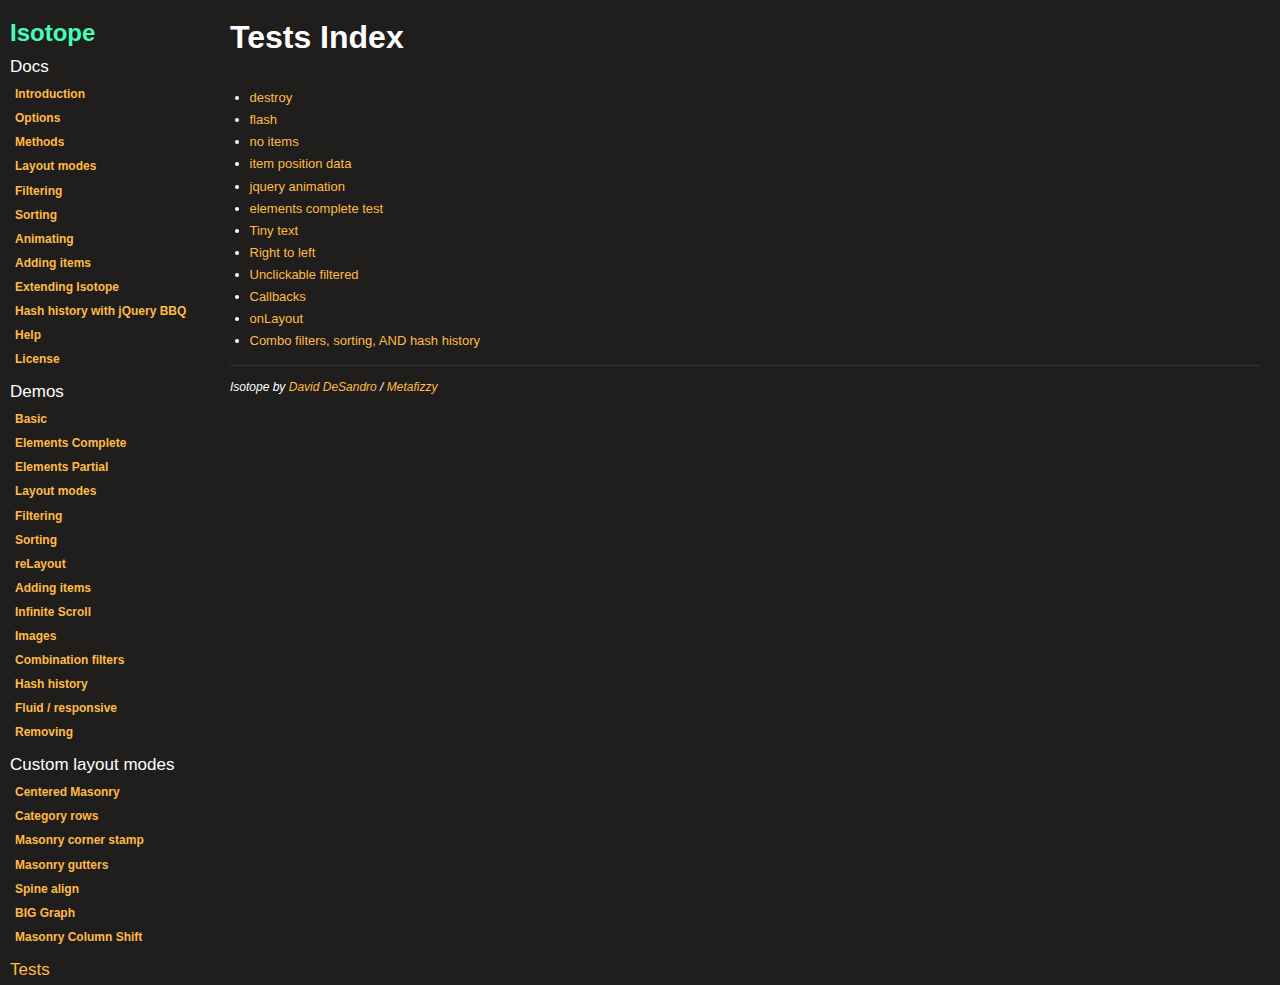
<file: src/jquery-plugin/isotope-site/tests/index.html>
<!doctype html>
<html lang="en">
<head>
  
  <meta charset="utf-8" />
  <title>Tests Index &middot; Isotope </title>
  
  <!--[if lt IE 9]><script src="http://html5shim.googlecode.com/svn/trunk/html5.js"></script><![endif]-->
  
  <link rel="stylesheet" href="../css/style.css" />
  
  <!-- scripts at bottom of page -->

</head>
<body class="tests ">
  
  <nav id="site-nav">
    <h1><a href="../index.html">Isotope</a></h1>

    <h2>Docs</h2>
    
    <ul>
      
        
          <li><a href="../docs/introduction.html">Introduction</a>
        
      
        
          <li><a href="../docs/options.html">Options</a>
        
      
        
          <li><a href="../docs/methods.html">Methods</a>
        
      
        
          <li><a href="../docs/layout-modes.html">Layout modes</a>
        
      
        
          <li><a href="../docs/filtering.html">Filtering</a>
        
      
        
          <li><a href="../docs/sorting.html">Sorting</a>
        
      
        
          <li><a href="../docs/animating.html">Animating</a>
        
      
        
          <li><a href="../docs/adding-items.html">Adding items</a>
        
      
        
          <li><a href="../docs/extending-isotope.html">Extending Isotope</a>
        
      
        
          <li><a href="../docs/hash-history-jquery-bbq.html">Hash history with jQuery BBQ</a>
        
      
        
          <li><a href="../docs/help.html">Help</a>
        
      
        
          <li><a href="../docs/license.html">License</a>
        
      
    </ul>
    
    <h2>Demos</h2>
    
    <ul>
      
        
          <li><a href="../demos/basic.html">Basic</a>
        
      
        
          <li><a href="../demos/elements-complete.html">Elements Complete</a>
        
      
        
          <li><a href="../demos/elements-partial.html">Elements Partial</a>
        
      
        
          <li><a href="../demos/layout-modes.html">Layout modes</a>
        
      
        
          <li><a href="../demos/filtering.html">Filtering</a>
        
      
        
          <li><a href="../demos/sorting.html">Sorting</a>
        
      
        
          <li><a href="../demos/relayout.html">reLayout</a>
        
      
        
          <li><a href="../demos/adding-items.html">Adding items</a>
        
      
        
          <li><a href="../demos/infinite-scroll.html">Infinite Scroll</a>
        
      
        
          <li><a href="../demos/images.html">Images</a>
        
      
        
          <li><a href="../demos/combination-filters.html">Combination filters</a>
        
      
        
          <li><a href="../demos/hash-history.html">Hash history</a>
        
      
        
          <li><a href="../demos/fluid-responsive.html">Fluid / responsive</a>
        
      
        
          <li><a href="../demos/removing.html">Removing</a>
        
      
    </ul>
    
    <h2>Custom layout modes</h2>
    
    <ul>
      
        
          <li><a href="../custom-layout-modes/centered-masonry.html">Centered Masonry</a>
        
      
        
          <li><a href="../custom-layout-modes/category-rows.html">Category rows</a>
        
      
        
          <li><a href="../custom-layout-modes/masonry-corner-stamp.html">Masonry corner stamp</a>
        
      
        
          <li><a href="../custom-layout-modes/masonry-gutters.html">Masonry gutters</a>
        
      
        
          <li><a href="../custom-layout-modes/spine-align.html">Spine align</a>
        
      
        
          <li><a href="../custom-layout-modes/big-graph.html">BIG Graph</a>
        
      
        
          <li><a href="../custom-layout-modes/masonry-column-shift.html">Masonry Column Shift</a>
        
      
    </ul>
    
    <h2><a href="../tests/index.html">Tests</a></h2>
    
  </nav> <!-- #site-nav -->
  
  <section id="content">
    
      <h1>Tests Index</h1>
    

    <ul>
  
    
  
    
      <li><a href="../tests/destroy.html">destroy</a></li>
    
  
    
      <li><a href="../tests/flash.html">flash</a></li>
    
  
    
      <li><a href="../tests/no-items.html">no items</a></li>
    
  
    
      <li><a href="../tests/item-position-data.html">item position data</a></li>
    
  
    
      <li><a href="../tests/jquery-animation.html">jquery animation</a></li>
    
  
    
      <li><a href="../tests/elements-complete-test.html">elements complete test</a></li>
    
  
    
      <li><a href="../tests/tiny-text.html">Tiny text</a></li>
    
  
    
      <li><a href="../tests/right-to-left.html">Right to left</a></li>
    
  
    
      <li><a href="../tests/unclickable-filtered.html">Unclickable filtered</a></li>
    
  
    
      <li><a href="../tests/callbacks.html">Callbacks</a></li>
    
  
    
      <li><a href="../tests/onlayout.html">onLayout</a></li>
    
  
    
      <li><a href="../tests/combo-sort-history.html">Combo filters, sorting, AND hash history</a></li>
    
  
</ul>
    
    <footer>
      Isotope by <a href="http://desandro.com">David DeSandro</a> / <a href="http://metafizzy.co">Metafizzy</a>
    </footer>
    
  </section> <!-- #content -->
  

</body>
</html>
</file>
<file: src/jquery-plugin/isotope-site/css/style.css>
/* Start: Recommended Isotope styles */

/**** Isotope Filtering ****/

.isotope-item {
  z-index: 2;
}

.isotope-hidden.isotope-item {
  pointer-events: none;
  z-index: 1;
}

/**** Isotope CSS3 transitions ****/

.isotope,
.isotope .isotope-item {
  -webkit-transition-duration: 0.8s;
     -moz-transition-duration: 0.8s;
      -ms-transition-duration: 0.8s;
       -o-transition-duration: 0.8s;
          transition-duration: 0.8s;
}

.isotope {
  -webkit-transition-property: height, width;
     -moz-transition-property: height, width;
      -ms-transition-property: height, width;
       -o-transition-property: height, width;
          transition-property: height, width;
}

.isotope .isotope-item {
  -webkit-transition-property: -webkit-transform, opacity;
     -moz-transition-property:    -moz-transform, opacity;
      -ms-transition-property:     -ms-transform, opacity;
       -o-transition-property:      -o-transform, opacity;
          transition-property:         transform, opacity;
}

/**** disabling Isotope CSS3 transitions ****/

.isotope.no-transition,
.isotope.no-transition .isotope-item,
.isotope .isotope-item.no-transition {
  -webkit-transition-duration: 0s;
     -moz-transition-duration: 0s;
      -ms-transition-duration: 0s;
       -o-transition-duration: 0s;
          transition-duration: 0s;
}

/* End: Recommended Isotope styles */



/* disable CSS transitions for containers with infinite scrolling*/
.isotope.infinite-scrolling {
  -webkit-transition: none;
     -moz-transition: none;
      -ms-transition: none;
       -o-transition: none;
          transition: none;
}


/**** Base styles ****/

html, body, div, span, object, iframe,
h1, h2, h3, h4, h5, h6, p, blockquote, pre,
abbr, address, cite, code, del, dfn, em, img, ins, kbd, q, samp,
small, strong, sub, sup, var, b, i, dl, dt, dd, ol, ul, li,
fieldset, form, label, legend,
table, caption, tbody, tfoot, thead, tr, th, td,
article, aside, canvas, details, figcaption, figure,
footer, header, hgroup, menu, nav, section, summary,
time, mark, audio, video {
  margin: 0;
  padding: 0;
  border: 0;
  font-size: 100%;
  font: inherit;
  vertical-align: baseline;
}

article, aside, details, figcaption, figure,
footer, header, hgroup, menu, nav, section {
  display: block;
}

body {
  padding: 20px;
  font-family: 'Lucida Sans', 'Lucida Sans Regular', 'Lucida Grande', 'Lucida Sans Unicode', Arial, sans-serif;
  font-size: 13px;
  line-height: 1.7em;
  background: #1F1E1D;
  color: #FFF;
}

h1, h2, h3, p, ul, ol, pre, dl {
  margin-bottom: 1.0em;
}

h1, h2, #super-list, .element, .tagline, #index-list, 
.super-list .link {
  font-family: 'Helvetica Neue', Arial, sans-serif;
}

h1, h2, h3 { font-weight: bold; }

h1 {
  font-size: 32px;
  line-height: 1.1em;
}

h2 {
  font-size: 24px;
  line-height: 1.1em;
}

ul, ol {
  margin-left: 1.5em;
}

a,
a code {
  color: #FB4;
  text-decoration: none;
}

a:hover,
a:hover code { 
  color: #4BF; 
}

a:active,
a:active code {
  color: #1FB;
  background: black;
}

a img { border: none; }

em { font-style: italic; }
strong { font-weight: bold; }

blockquote {
  padding-left: 1.0em;
  margin-left: 1.0em;
  border-left: 1px solid #333;
  font-style: italic;
}

/**** Isotope styles ****/

/* required for containers to inherit vertical size from window */
html,
body {
  height: 100%;
}

#container {
  border: 1px solid #666;
  padding: 5px;
  margin-bottom: 20px;
}

.element {
  width: 110px;
  height: 110px;
  margin: 5px;
  float: left;
  overflow: hidden;
  position: relative;
  background: #888;
  color: #222;
  -webkit-border-top-right-radius: 1.2em;
      -moz-border-radius-topright: 1.2em;
          border-top-right-radius: 1.2em;
}

.element.alkali          { background: #F00; background: hsl(   0, 100%, 50%); }
.element.alkaline-earth  { background: #F80; background: hsl(  36, 100%, 50%); }
.element.lanthanoid      { background: #FF0; background: hsl(  72, 100%, 50%); }
.element.actinoid        { background: #0F0; background: hsl( 108, 100%, 50%); }
.element.transition      { background: #0F8; background: hsl( 144, 100%, 50%); }
.element.post-transition { background: #0FF; background: hsl( 180, 100%, 50%); }
.element.metalloid       { background: #08F; background: hsl( 216, 100%, 50%); }
.element.other.nonmetal  { background: #00F; background: hsl( 252, 100%, 50%); }
.element.halogen         { background: #F0F; background: hsl( 288, 100%, 50%); }
.element.noble-gas       { background: #F08; background: hsl( 324, 100%, 50%); }


.element * {
  position: absolute;
  margin: 0;
}

.element .symbol {
  left: 0.2em;
  top: 0.4em;
  font-size: 3.8em;
  line-height: 1.0em;
  color: #FFF;
}
.element.large .symbol {
  font-size: 4.5em;
}

.element.fake .symbol {
  color: #000;
}

.element .name {
  left: 0.5em;
  bottom: 1.6em;
  font-size: 1.05em;
}

.element .weight {
  font-size: 0.9em;
  left: 0.5em;
  bottom: 0.5em;
}

.element .number {
  font-size: 1.25em;
  font-weight: bold;
  color: hsla(0,0%,0%,.5);
  right: 0.5em;
  top: 0.5em;
}

.variable-sizes .element.width2 { width: 230px; }

.variable-sizes .element.height2 { height: 230px; }

.variable-sizes .element.width2.height2 {
  font-size: 2.0em;
}

.element.large,
.variable-sizes .element.large,
.variable-sizes .element.large.width2.height2 {
  font-size: 3.0em;
  width: 350px;
  height: 350px;
  z-index: 100;
}

.clickable .element:hover {
  cursor: pointer;
}

.clickable .element:hover h3 {
  text-shadow:
    0 0 10px white,
    0 0 10px white
  ;
}

.clickable .element:hover h2 {
  color: white;
}

/**** Example Options ****/

#options {
  padding-bottom: 1.0em;
}

#options h3 {
  margin-bottom: 0.2em;
  font-size: 15px;
}

#options h4 { 
  font-weight: bold;
}

#options ul {
  margin: 0;
  list-style: none;
}

#options ul ul {
  margin-left: 1.5em;
}

#options li {
  float: left;
  margin-bottom: 0.2em;
}

#options li a {
  display: block;
  padding: 0.4em 0.5em;
  background-color: #DDD;
  color: #222;
  font-weight: bold;
  text-shadow: 0 1px hsla( 0, 0%, 100%, 0.5 );
  background-image: -webkit-linear-gradient( top, hsla( 0, 0%, 100%, 0.5 ), hsla( 0, 0%, 100%, 0.0 ) );
  background-image:    -moz-linear-gradient( top, hsla( 0, 0%, 100%, 0.5 ), hsla( 0, 0%, 100%, 0.0 ) );
  background-image:     -ms-linear-gradient( top, hsla( 0, 0%, 100%, 0.5 ), hsla( 0, 0%, 100%, 0.0 ) );
  background-image:      -o-linear-gradient( top, hsla( 0, 0%, 100%, 0.5 ), hsla( 0, 0%, 100%, 0.0 ) );
  background-image:         linear-gradient( top, hsla( 0, 0%, 100%, 0.5 ), hsla( 0, 0%, 100%, 0.0 ) );
}

#options li a:hover {
  background-color: #5BF;
}

#options li a:active {
  background-color: #39D;
  -webkit-box-shadow: inset 0 2px 8px hsla( 0, 0%, 0%, 0.6 );
     -moz-box-shadow: inset 0 2px 8px hsla( 0, 0%, 0%, 0.6 );
       -o-box-shadow: inset 0 2px 8px hsla( 0, 0%, 0%, 0.6 );
          box-shadow: inset 0 2px 8px hsla( 0, 0%, 0%, 0.6 );
}

#options li a {
  border-left:  1px solid hsla( 0, 0%, 100%, 0.3 );
  border-right: 1px solid hsla( 0, 0%,   0%, 0.2 );
}

#options li:first-child a {
  border-radius: 7px 0 0 7px;
  border-left: none;
}

#options li:last-child a {
  border-radius: 0 7px 7px 0;
}

#options li a.selected {
  background-color: #13F;
  text-shadow: none;
  color: white;
}

/* Combination filter options*/

#options .option-combo {
  display: inline-block;
  float: left;
  margin-right: 10px;
}

#options .option-combo ul {
  margin-right: 20px;
  display: inline-block;
}

#options .option-combo h2,
#options .option-combo h4 {
  line-height: 34px;
  margin-bottom: 0;
  margin-right: 5px;
  display: inline-block;
  vertical-align: top;
}

/* Color shapes */

.color-shape {
  width: 70px;
  height: 70px;
  margin: 5px;
  float: left;
}
 
.color-shape.round {
  -webkit-border-radius: 35px;
     -moz-border-radius: 35px;
          border-radius: 35px;
}
 
.color-shape.big.round {
  -webkit-border-radius: 75px;
     -moz-border-radius: 75px;
          border-radius: 75px;
}
 
.color-shape.red { background: red; }
.color-shape.blue { background: blue; }
.color-shape.yellow { background: yellow; }
 
.color-shape.wide, .color-shape.big { width: 150px; }
.color-shape.tall, .color-shape.big { height: 150px; }

.color-shape a {
  display: block;
  height: 100%;
}

.color-shape a:hover {
  background: white;
  background: hsla( 0, 0%, 100%, 0.5 );
}

/**** Horizontal ****/

.horizontal #container {
  height: 80%;
}

#copy {
  max-width: 640px;
}

/**** Photo demo ****/

.photos .photo {
  width: 320px;
  margin: 5px;
  float: left;
}

.photos .photo img {
  display: block;
  width: 100%;
}

#content {
  margin-left: 210px;
}

.demos #content {
  height: 100%;
}

/**** Docs ****/

.docs #content {
  max-width: 640px;
}

.docs #content a:hover {
  border-bottom: 1px dotted;
}

/**** Doc page nav ****/



#site-nav {
  width: 200px;
  position: absolute;
  left: 10px;
  top: 0px;
  padding-top: 20px;
  font-size: 12px;
}

#site-nav h1 {
  font-size: 24px;
  margin-bottom: 0.5em;
  margin-top: 0;
  font-weight: bold;
  font-family: 'Helvetica Neue', Arial, sans-serif;
}

#site-nav h2 {
  font-size: 17px;
  font-weight: normal;
  margin: 0 0 0.3em;
  border-top: none;
}

#site-nav h1 a { color: #4FB; }
#site-nav h1 a:hover { color: #4BF; }

#site-nav ul {
  list-style: none;
  margin: 0 0 1.0em;
  font-weight: bold;
}

#site-nav ul ul { margin-bottom: 0; }

#site-nav ul a {
  display: block;
  border: none;
  padding: 1px 5px;
}

#site-nav ul .current a {
  background: hsla( 0, 0%, 0%, 0.3 );
  color: #1BF;
}
#site-nav ul a:hover,
#site-nav ul .current a:hover { color: white; }
  
#site-nav ul .current .toc a {
  font-size: 12px;
  padding-left: 1.2em;
  font-weight: normal;
}

/**** Doc content ****/

.docs #content h2 {
  border-top: 1px solid #333;
  padding-top: 0.8em;
  margin-bottom: 0.8em;
}

.docs #content h2:target { 
  padding: 10px;
  background: white;
  color: #222;
}

.docs #content h3 {
  color: #FEC;
  background: hsla( 0, 0%, 75%, 0.05 );
  padding: 2px 0.5em;
  margin-bottom: 0.5em;
  font-size: 1.15em;
}

.docs #content h4 {
  margin-bottom: 0.5em;
  font-size: 14px;
}


footer {
  font-size: 12px;
  font-style: italic;
  border-top: 1px solid #333;
  padding: 0.8em 0;
}

pre {
  padding: 10px;
}

pre, code {
  background: black;
  color: white;
  font-family: 'Monaco', monospace, sans-serif;
}

#content code {
  font-size: 12px;
}

#content pre {
  line-height: 1.6em;
}

h3#options {
  padding-bottom: 0;
}

.option-def dl dt,
.option-def dl dd {
  float: left;
  padding: 0 1.2em;;
  background: #161616;
  line-height: 36px;
  height: 36px;
}

.option-def dl.header dt,
.option-def dl.header dd {
  background: #444;
}

.option-def dl .option-type {
  font-size: 13px;
  color: #AAA;
  font-style: italic;
}

.option-def dl dd {
  border-left: 1px solid #222;
}

/* Tagline */

.docs .tagline {
  font-size: 22px;
  font-weight: 300;
}

/* as-is from MIT */

.docs .as-is {
  font-size: 95%;
}

/* Commercial license blurb */

.docs #commercial {
  background: white;
  padding: 10px;
  font-size: 14px;
  color: #1F1F1D;
}

.docs #commercial a { font-weight: bold;}

/**** Pygments ****/

code .s1,
code .s { color: #78BD55; } /* string */
code .mi, /* integer */
code .cp, /* doctype */
code .kc { color: #5298D4; } /*boolean*/
code .k { color: #E39B79; } /* keyword */
code .kd, /* storage */
code .na { color: #A9D866; } /* markup attribute */
code .p  { color: #EDB; } /* punctuation */
code .o  { color: #F63; }   /* operator */
code .nb { color: #AA97AC;} /* support */

/* comment */
code .c,
code .c1 { color: #666; font-style: italic; }

code .nt { color: #A0C8FC; } /* Markup open tag */

code .nf { color: #9EA8B8; } /* css id */
code .nc { color: #A78352; }  /* CSS class */
code .m  { color: #DE8E50; } /* CSS value */
code .nd { color: #9FAD7E; } /* CSS pseudo selector */



/**** Super list ****/


/**** Sites using Isotope ****/

#sites h2 {
  display: none;
  padding: 0.4em;
  line-height: 32px;
  margin-bottom: 0.4em;
  -webkit-transition: background-color 0.8s;
     -moz-transition: background-color 0.8s;
       -o-transition: background-color 0.8s;
          transition: background-color 0.8s;
}

#sites h2 img {
  display: inline-block;
  margin-right: 0.4em;
  vertical-align: bottom;
}

#sites h2.loading {
  background: white;
  color: #222;
}
#sites h2.error {
  background: red;
  color: #222;
}


#sites ul {
  margin: 0;
}

.super-list .example {
  list-style: none;
  float: left;
  width: 230px;
  margin: 5px;
}

.super-list .example a,
.super-list .example b,
.super-list .example img {
  display: block;
}

.super-list .example img { width: 100%; }

.super-list .example a {
  background: #1F1E1D;
}

.super-list .example a:hover {
  background: white;
  color: #111;
}

.super-list .example b { 
  font-weight: bold;
  line-height: 1.3em;
  padding: 3px;
  padding-top: 8px;
}

.super-list .link {
  float: left;
  position: relative;
  font-size: 24px;
  line-height: 1.2em;
  font-weight: 300;
  margin: 5px;
}

.super-list .link {
  width: 230px;
  height: 110px;
}

.super-list .link a {
  display: block;
  padding: 10px;
  padding-left: 65px;
  height: 90px;
  background: #1F1E1D;
  color: #FE5;
  -webkit-border-radius: 14px;
     -moz-border-radius: 14px;
          border-radius: 14px;
}

.super-list .link a:before {
  content: '➔';
  font-size: 70px;
  position: absolute;
  top: 30px;
  left: 5px;
  -webkit-transform: rotate(90deg);
     -moz-transform: rotate(90deg);
      -ms-transform: rotate(90deg);
       -o-transform: rotate(90deg);
          transform: rotate(90deg);
}

.super-list .link.away a:before {
  top: 25px;
  left: 0px;
  -webkit-transform: rotate(-45deg);
     -moz-transform: rotate(-45deg);
      -ms-transform: rotate(-45deg);
       -o-transform: rotate(-45deg);
          transform: rotate(-45deg);
}

.super-list .link a:hover {
  background: #E58;
  color: white;
}

.super-list .feature .name {
  bottom: auto;
  top: 140px;
  left: 18px;
  font-size: 20px;
}

/**** BIG Graph ****/

.big-graph {
  background: white;
  height: 600px;
  margin: 20px auto;
}

.big-graph .project {
  width: 45px;
  height: 45px;
  float: left;
}

.big-graph .project .icon {
  pointer-events: none;
  width: 31px;
  height: 31px;
  background: white;
  margin-left: 7px;
  -webkit-transition: -webkit-transform 0.25s;
     -moz-transition: -moz-transform    0.25s;
      -ms-transition: -ms-transform     0.25s;
       -o-transition: -o-transform      0.25s;
          transition: transform         0.25s;
}

.big-graph .project:hover {
  z-index: 5;
  
}

.big-graph .project:hover .icon {
  -webkit-transform: scale(3);
     -moz-transform: scale(3);
      -ms-transform: scale(3);
       -o-transform: scale(3);
          transform: scale(3);
}

.big-graph .project.commercial .icon { background: #6B6B6B; }
.big-graph .project.urbanism .icon { background: #00CF00; }
.big-graph .project.public-space .icon { background: #FF8D00; }
.big-graph .project.culture .icon { background: #D61919; }
.big-graph .project.body-culture .icon { background: #00ECFF; }
.big-graph .project.health .icon { background: #FF2251; }
.big-graph .project.education .icon { background: #00A700; }
.big-graph .project.housing .icon { background: #FF02FF; }
.big-graph .project.hotel .icon { background: #0000C3; }
.big-graph .project.media .icon { background: #292929; }

.big-graph .project p {
  line-height: 14px;
  font-size: 10.5px;
  color: black;
  margin-left: 7px;
}

/**** Infinite Scroll ****/

#infscr-loading {
  position: fixed;
  text-align: center;
  bottom: 30px;
  left: 42%;
  z-index: 100;
  background: white;
  background: hsla( 0, 0%, 100%, 0.9 );
  padding: 20px;
  color: #222;
  font-size: 15px;
  font-weight: bold;
  -webkit-border-radius: 10px;
     -moz-border-radius: 10px;
          border-radius: 10px;
}



/* The Magnificent Clearfix: nicolasgallagher.com/micro-clearfix-hack/ */
.clearfix:before, .clearfix:after { content: ""; display: table; }
.clearfix:after { clear: both; }
.clearfix { zoom: 1; }
</file>
